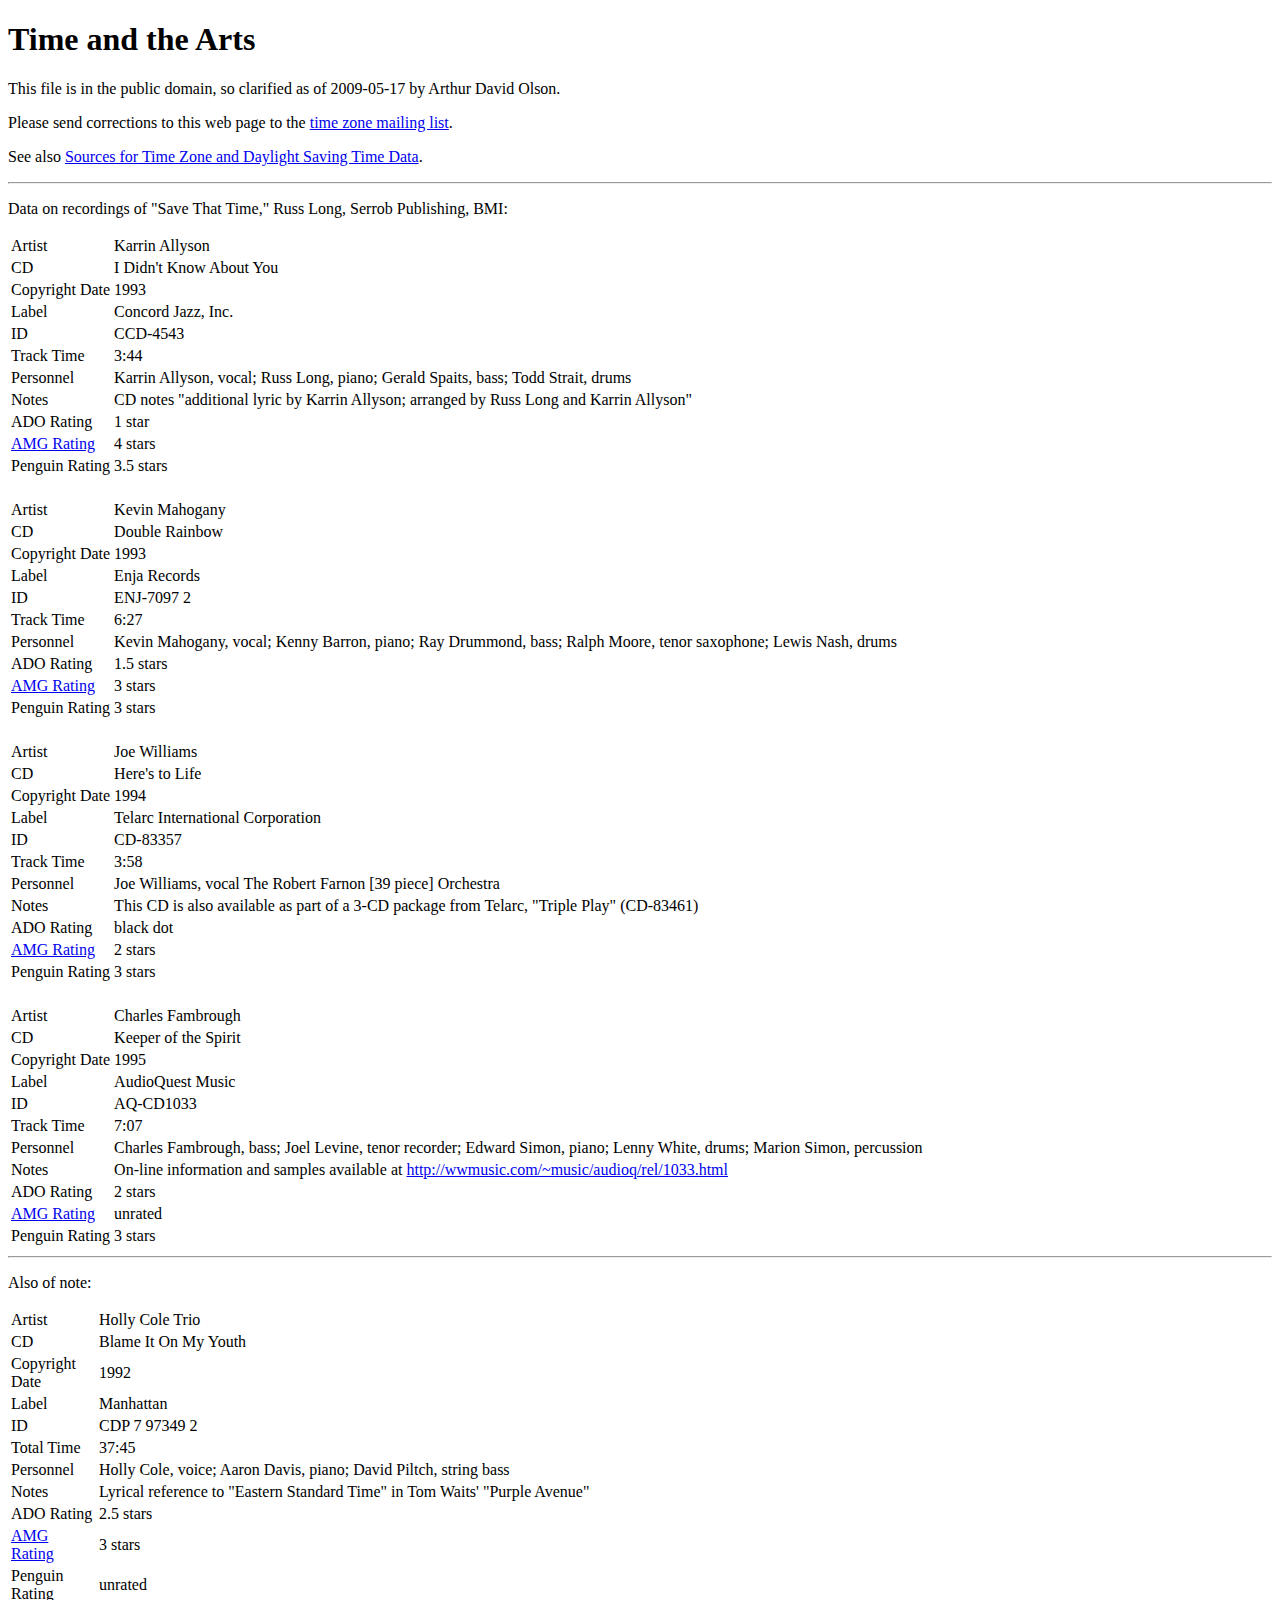
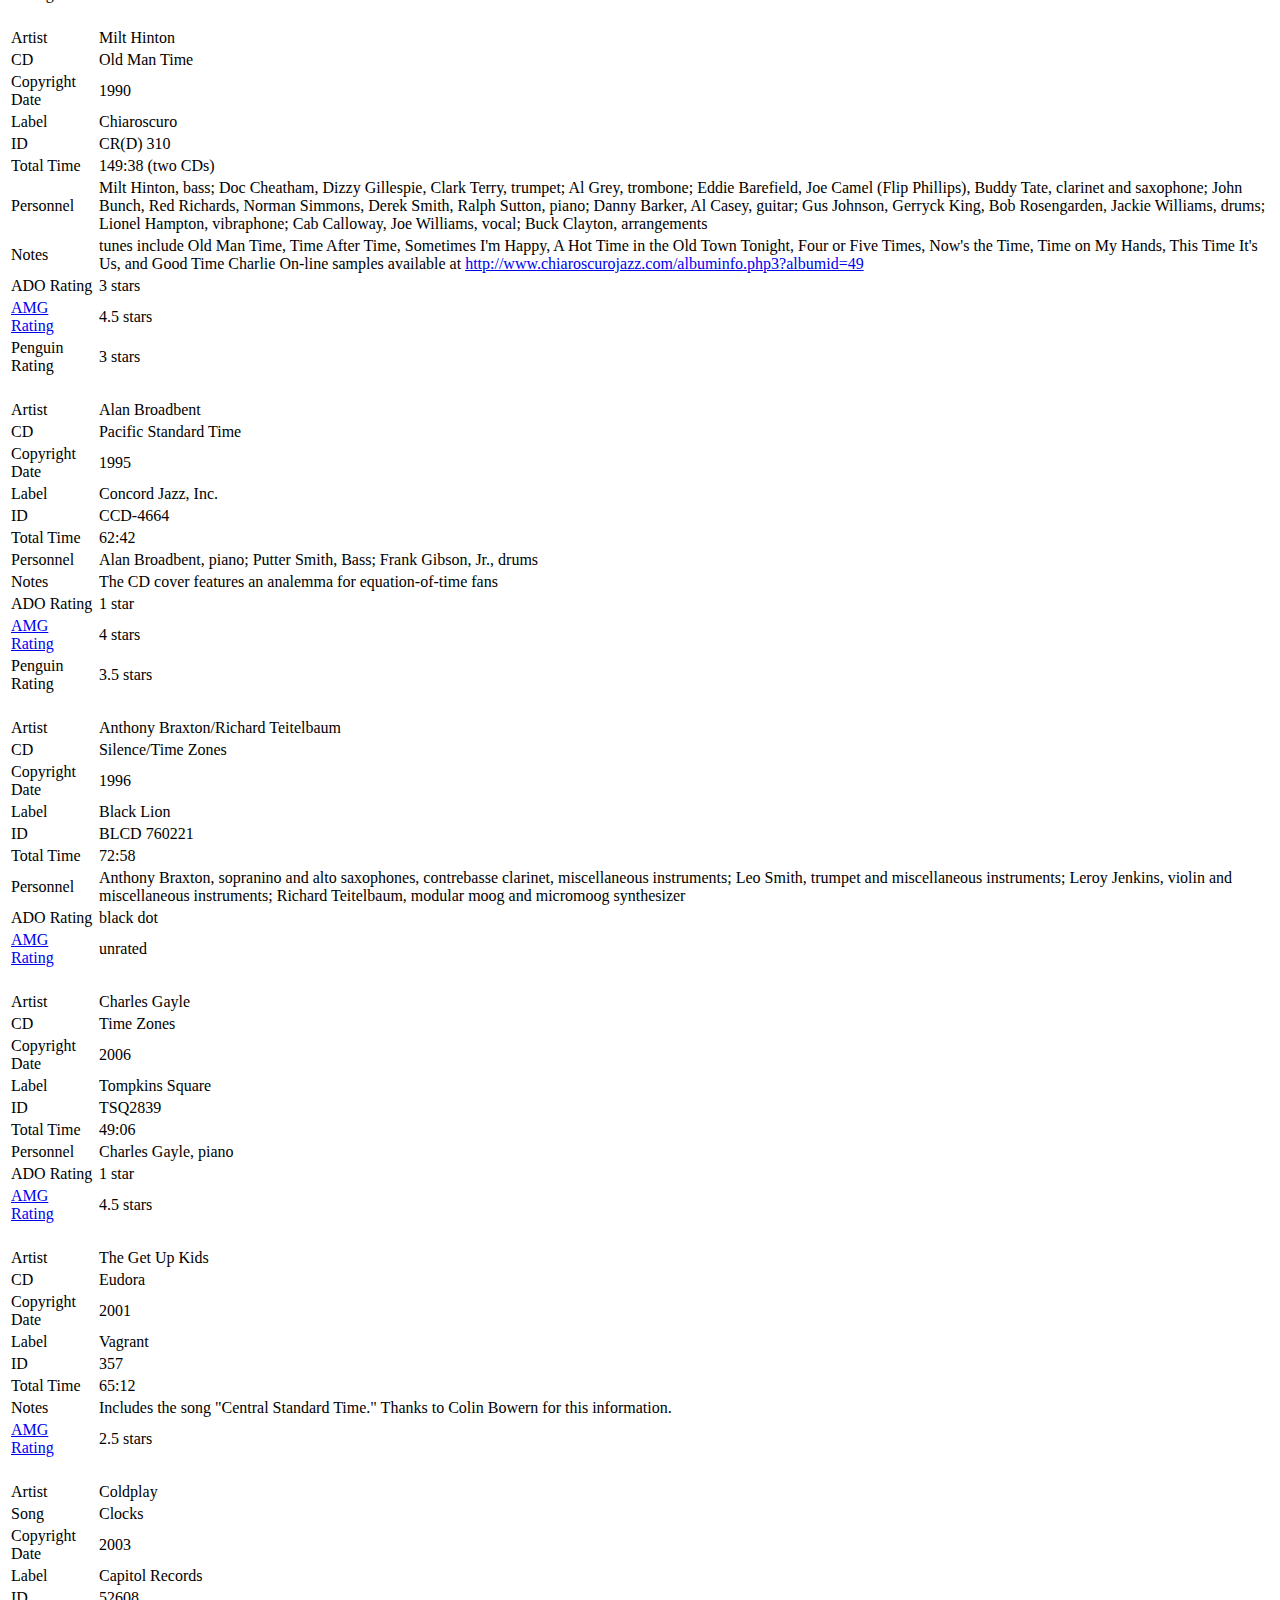
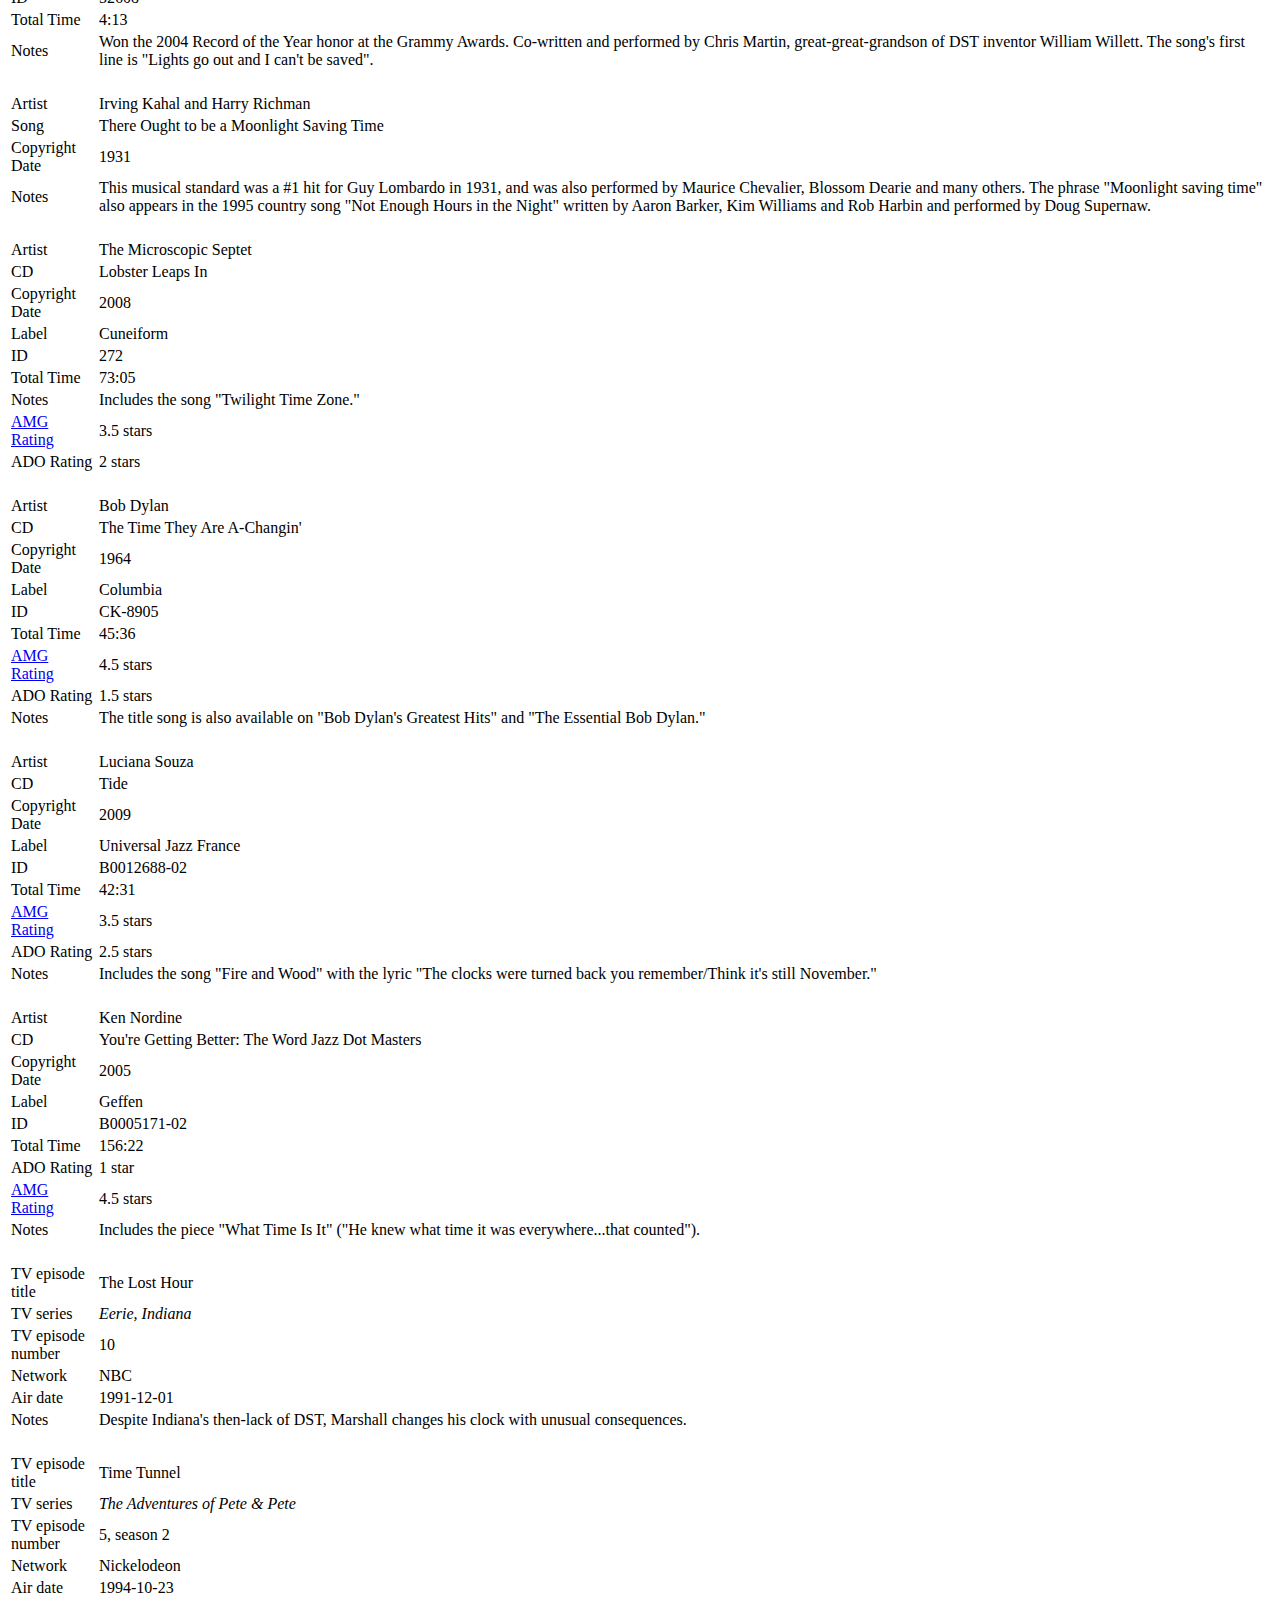
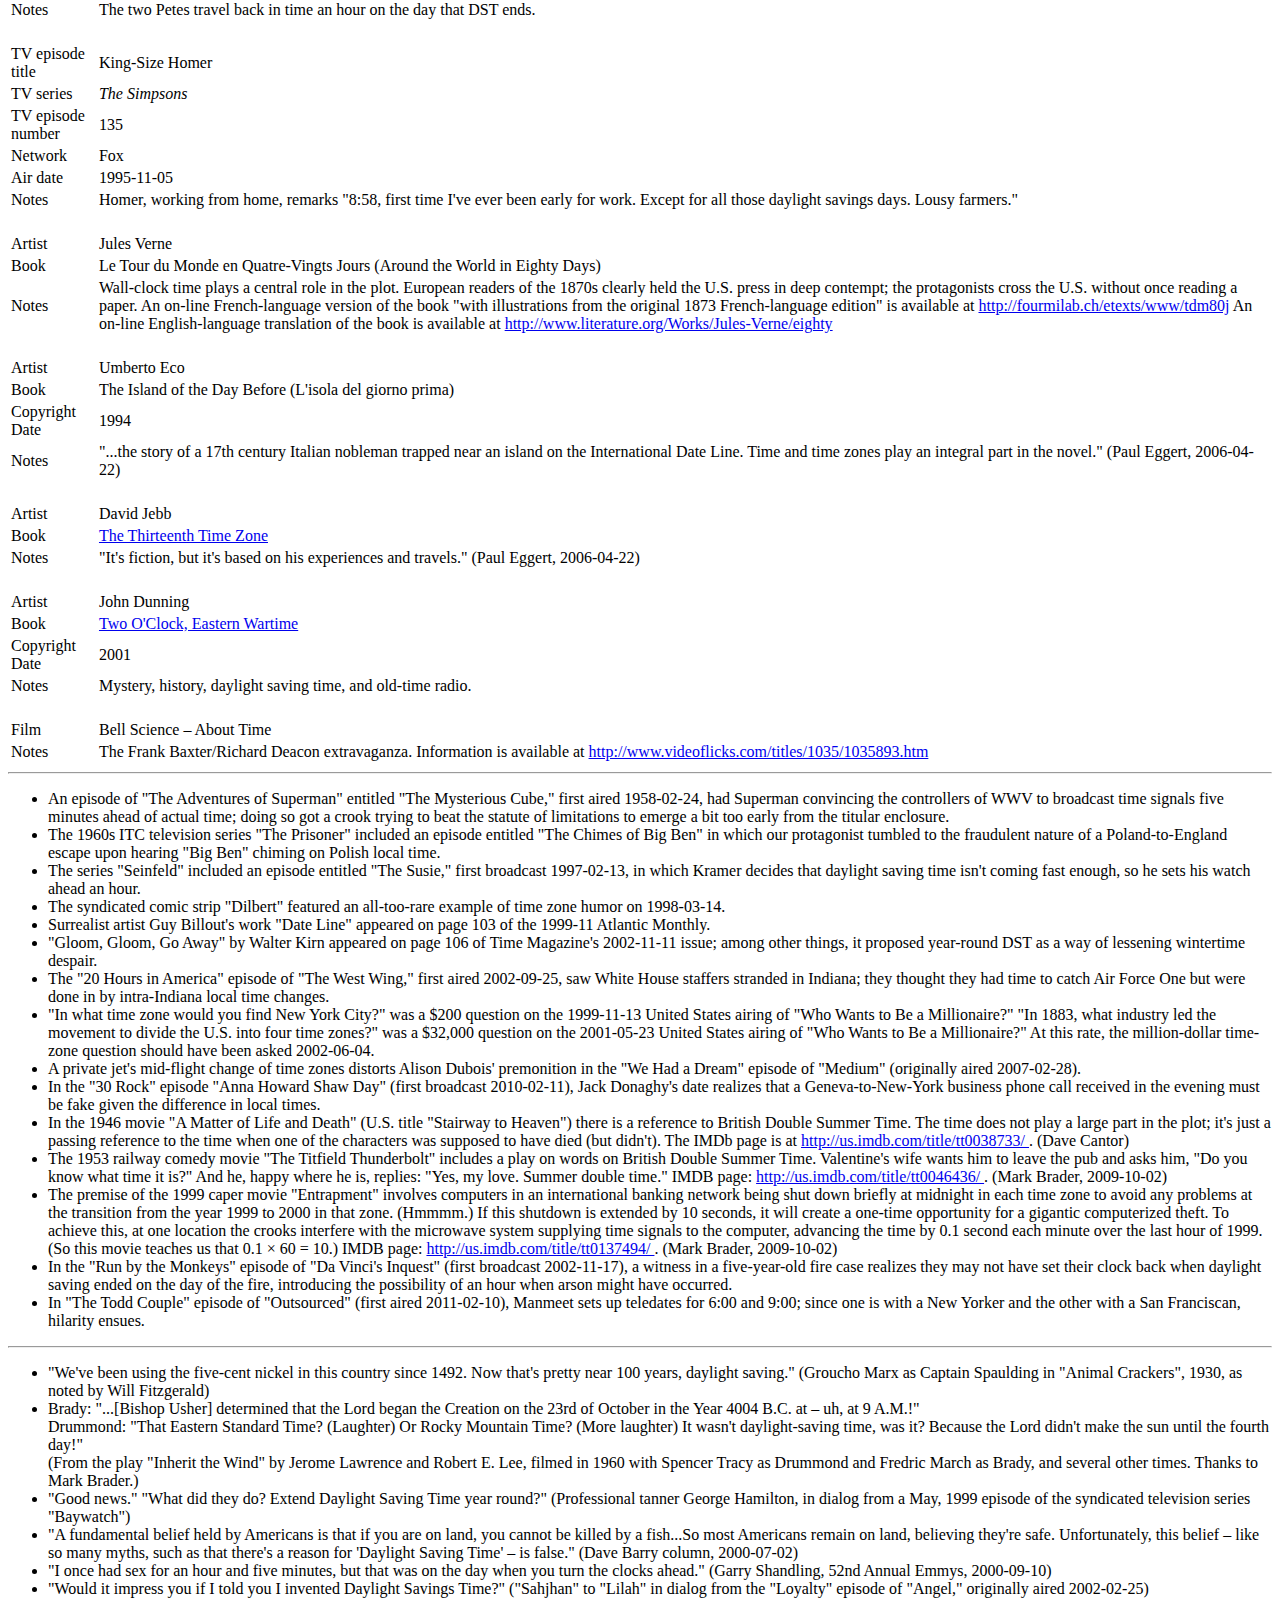
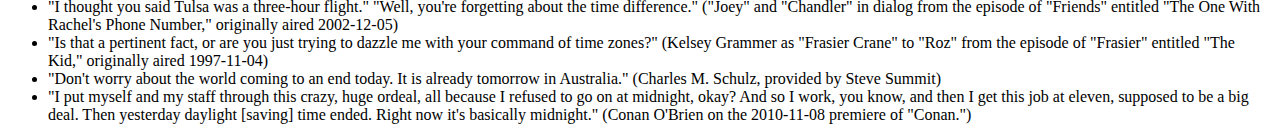
<file: LightUpWeb/js/bc-sun-chart/tz/tz-art.htm>
<!DOCTYPE html
PUBLIC "-//W3C//DTD HTML 4.01//EN"
"http://www.w3.org/TR/html4/strict.dtd">
<html>
<head>
<meta http-equiv="Content-type" content='text/html; charset="UTF-8"'>
<title>Time and the Arts</title>
</head>
<body>
<h1>Time and the Arts</h1>
<p>
This file is in the public domain, so clarified as of
2009-05-17 by Arthur David Olson.
</p>
<p>
Please send corrections to this web page to the
<a href="mailto:tz@iana.org">time zone mailing list</a>.</p>
<p>
See also <a href="tz-link.htm">Sources for Time Zone and Daylight Saving Time Data</a>.</p>
<hr>
<p>
Data on recordings of "Save That Time," Russ Long, Serrob Publishing, BMI:</p>
<table>
<tr><td>Artist</td><td>Karrin Allyson</td></tr>
<tr><td>CD</td><td>I Didn't Know About You</td></tr>
<tr><td>Copyright Date</td><td>1993</td></tr>
<tr><td>Label</td><td>Concord Jazz, Inc.</td></tr>
<tr><td>ID</td><td>CCD-4543</td></tr>
<tr><td>Track Time</td><td>3:44</td></tr>
<tr><td>Personnel</td><td>Karrin Allyson, vocal;
Russ Long, piano;
Gerald Spaits, bass;
Todd Strait, drums</td></tr>
<tr><td>Notes</td><td>CD notes "additional lyric by Karrin Allyson;
arranged by Russ Long and Karrin Allyson"</td></tr>
<tr><td>ADO Rating</td><td>1 star</td></tr>
<tr><td><a href="http://www.allmusic.com/cg/amg.dll?p=amg&amp;sql=A1fdovw9ta92k">AMG Rating</a></td><td>4 stars</td></tr>
<tr><td>Penguin Rating</td><td>3.5 stars</td></tr>
<tr><td>&nbsp;</td></tr>
<tr><td>Artist</td><td>Kevin Mahogany</td></tr>
<tr><td>CD</td><td>Double Rainbow</td></tr>
<tr><td>Copyright Date</td><td>1993</td></tr>
<tr><td>Label</td><td>Enja Records</td></tr>
<tr><td>ID</td><td>ENJ-7097 2</td></tr>
<tr><td>Track Time</td><td>6:27</td></tr>
<tr><td>Personnel</td><td>Kevin Mahogany, vocal;
Kenny Barron, piano;
Ray Drummond, bass;
Ralph Moore, tenor saxophone;
Lewis Nash, drums</td></tr>
<tr><td>ADO Rating</td><td>1.5 stars</td></tr>
<tr><td><a href="http://www.allmusic.com/cg/amg.dll?p=amg&amp;sql=Akikbikzjbb19">AMG Rating</a></td><td>3 stars</td></tr>
<tr><td>Penguin Rating</td><td>3 stars</td></tr>
<tr><td>&nbsp;</td></tr>
<tr><td>Artist</td><td>Joe Williams</td></tr>
<tr><td>CD</td><td>Here's to Life</td></tr>
<tr><td>Copyright Date</td><td>1994</td></tr>
<tr><td>Label</td><td>Telarc International Corporation</td></tr>
<tr><td>ID</td><td>CD-83357</td></tr>
<tr><td>Track Time</td><td>3:58</td></tr>
<tr><td>Personnel</td><td>Joe Williams, vocal
The Robert Farnon [39 piece] Orchestra</td></tr>
<tr><td>Notes</td><td>This CD is also available as part of a 3-CD package from
Telarc, "Triple Play" (CD-83461)</td></tr>
<tr><td>ADO Rating</td><td>black dot</td></tr>
<tr><td><a href="http://www.allmusic.com/cg/amg.dll?p=amg&amp;sql=Amyyvad6kt8w1">AMG Rating</a></td><td>2 stars</td></tr>
<tr><td>Penguin Rating</td><td>3 stars</td></tr>
<tr><td>&nbsp;</td></tr>
<tr><td>Artist</td><td>Charles Fambrough</td></tr>
<tr><td>CD</td><td>Keeper of the Spirit</td></tr>
<tr><td>Copyright Date</td><td>1995</td></tr>
<tr><td>Label</td><td>AudioQuest Music</td></tr>
<tr><td>ID</td><td>AQ-CD1033</td></tr>
<tr><td>Track Time</td><td>7:07</td></tr>
<tr><td>Personnel</td><td>Charles Fambrough, bass;
Joel Levine, tenor recorder;
Edward Simon, piano;
Lenny White, drums;
Marion Simon, percussion</td></tr>
<tr><td>Notes</td><td>On-line information and samples available at
<a href="http://wwmusic.com/~music/audioq/rel/1033.html">http://wwmusic.com/~music/audioq/rel/1033.html</a></td></tr>
<tr><td>ADO Rating</td><td>2 stars</td></tr>
<tr><td><a href="http://www.allmusic.com/cg/amg.dll?p=amg&amp;sql=A5rkcikcjbb89">AMG Rating</a></td><td>unrated</td></tr>
<tr><td>Penguin Rating</td><td>3 stars</td></tr>
</table>
<hr>
<p>Also of note:</p>
<table>
<tr><td>Artist</td><td>Holly Cole Trio</td></tr>
<tr><td>CD</td><td>Blame It On My Youth</td></tr>
<tr><td>Copyright Date</td><td>1992</td></tr>
<tr><td>Label</td><td>Manhattan</td></tr>
<tr><td>ID</td><td>CDP 7 97349 2</td></tr>
<tr><td>Total Time</td><td>37:45</td></tr>
<tr><td>Personnel</td><td>Holly Cole, voice;
Aaron Davis, piano;
David Piltch, string bass</td></tr>
<tr><td>Notes</td><td>Lyrical reference to "Eastern Standard Time" in
Tom Waits' "Purple Avenue"</td></tr>
<tr><td>ADO Rating</td><td>2.5 stars</td></tr>
<tr><td><a href="http://www.allmusic.com/cg/amg.dll?p=amg&amp;sql=A3a9ds37ya3dg">AMG Rating</a></td><td>3 stars</td></tr>
<tr><td>Penguin Rating</td><td>unrated</td></tr>
<tr><td>&nbsp;</td></tr>
<tr><td>Artist</td><td>Milt Hinton</td></tr>
<tr><td>CD</td><td>Old Man Time</td></tr>
<tr><td>Copyright Date</td><td>1990</td></tr>
<tr><td>Label</td><td>Chiaroscuro</td></tr>
<tr><td>ID</td><td>CR(D) 310</td></tr>
<tr><td>Total Time</td><td>149:38 (two CDs)</td></tr>
<tr><td>Personnel</td><td>Milt Hinton, bass;
Doc Cheatham, Dizzy Gillespie, Clark Terry, trumpet;
Al Grey, trombone;
Eddie Barefield, Joe Camel (Flip Phillips), Buddy Tate,
clarinet and saxophone;
John Bunch, Red Richards, Norman Simmons, Derek Smith,
Ralph Sutton, piano;
Danny Barker, Al Casey, guitar;
Gus Johnson, Gerryck King, Bob Rosengarden, Jackie Williams,
drums;
Lionel Hampton, vibraphone;
Cab Calloway, Joe Williams, vocal;
Buck Clayton, arrangements</td></tr>
<tr><td>Notes</td><td>tunes include Old Man Time, Time After Time,
Sometimes I'm Happy,
A Hot Time in the Old Town Tonight,
Four or Five Times, Now's the Time,
Time on My Hands, This Time It's Us,
and Good Time Charlie
On-line samples available at
<a href="http://www.chiaroscurojazz.com/albuminfo.php4?albumid=49">http://www.chiaroscurojazz.com/albuminfo.php3?albumid=49</a></td></tr>
<tr><td>ADO Rating</td><td>3 stars</td></tr>
<tr><td><a href="http://www.allmusic.com/cg/amg.dll?p=amg&amp;sql=A1cbyxdab8ola">AMG Rating</a></td><td>4.5 stars</td></tr>
<tr><td>Penguin Rating</td><td>3 stars</td></tr>
<tr><td>&nbsp;</td></tr>
<tr><td>Artist</td><td>Alan Broadbent</td></tr>
<tr><td>CD</td><td>Pacific Standard Time</td></tr>
<tr><td>Copyright Date</td><td>1995</td></tr>
<tr><td>Label</td><td>Concord Jazz, Inc.</td></tr>
<tr><td>ID</td><td>CCD-4664</td></tr>
<tr><td>Total Time</td><td>62:42</td></tr>
<tr><td>Personnel</td><td>Alan Broadbent, piano;
Putter Smith, Bass;
Frank Gibson, Jr., drums</td></tr>
<tr><td>Notes</td><td>The CD cover features an analemma for equation-of-time fans</td></tr>
<tr><td>ADO Rating</td><td>1 star</td></tr>
<tr><td><a href="http://www.allmusic.com/cg/amg.dll?p=amg&amp;sql=Asl8zefuk8gfo">AMG Rating</a></td><td>4 stars</td></tr>
<tr><td>Penguin Rating</td><td>3.5 stars</td></tr>
<tr><td>&nbsp;</td></tr>
<tr><td>Artist</td><td>Anthony Braxton/Richard Teitelbaum</td></tr>
<tr><td>CD</td><td>Silence/Time Zones</td></tr>
<tr><td>Copyright Date</td><td>1996</td></tr>
<tr><td>Label</td><td>Black Lion</td></tr>
<tr><td>ID</td><td>BLCD 760221</td></tr>
<tr><td>Total Time</td><td>72:58</td></tr>
<tr><td>Personnel</td><td>Anthony Braxton, sopranino and alto saxophones,
contrebasse clarinet, miscellaneous instruments;
Leo Smith, trumpet and miscellaneous instruments;
Leroy Jenkins, violin and miscellaneous instruments;
Richard Teitelbaum, modular moog and micromoog synthesizer</td></tr>
<tr><td>ADO Rating</td><td>black dot</td></tr>
<tr><td><a href="http://www.allmusic.com/cg/amg.dll?p=amg&amp;sql=A5bkvu3xjan1k">AMG Rating</a></td><td>unrated</td></tr>
<tr><td>&nbsp;</td></tr>
<tr><td>Artist</td><td>Charles Gayle</td></tr>
<tr><td>CD</td><td>Time Zones</td></tr>
<tr><td>Copyright Date</td><td>2006</td></tr>
<tr><td>Label</td><td>Tompkins Square</td></tr>
<tr><td>ID</td><td>TSQ2839</td></tr>
<tr><td>Total Time</td><td>49:06</td></tr>
<tr><td>Personnel</td><td>Charles Gayle, piano</td></tr>
<tr><td>ADO Rating</td><td>1 star</td></tr>
<tr><td><a href="http://www.allmusic.com/cg/amg.dll?p=amg&amp;sql=10:13rc28vw054a">AMG Rating</a></td><td>4.5 stars</td></tr>
<tr><td>&nbsp;</td></tr>
<tr><td>Artist</td><td>The Get Up Kids</td></tr>
<tr><td>CD</td><td>Eudora</td></tr>
<tr><td>Copyright Date</td><td>2001</td></tr>
<tr><td>Label</td><td>Vagrant</td></tr>
<tr><td>ID</td><td>357</td></tr>
<tr><td>Total Time</td><td>65:12</td></tr>
<tr><td>Notes</td><td>Includes the song "Central Standard Time." Thanks to Colin Bowern for this information.</td></tr>
<tr><td><a href="http://www.allmusic.com/cg/amg.dll?p=amg&amp;sql=10:7ddovwvla9xk">AMG Rating</a></td><td>2.5 stars</td></tr>
<tr><td>&nbsp;</td></tr>

<tr><td>Artist</td><td>Coldplay</td></tr>
<tr><td>Song</td><td>Clocks</td></tr>
<tr><td>Copyright Date</td><td>2003</td></tr>
<tr><td>Label</td><td>Capitol Records</td></tr>
<tr><td>ID</td><td>52608</td></tr>
<tr><td>Total Time</td><td>4:13</td></tr>
<tr><td>Notes</td><td>Won the 2004 Record of the Year honor at the
Grammy Awards. Co-written and performed by Chris Martin,
great-great-grandson of DST inventor William Willett. The song's first
line is "Lights go out and I can't be saved".</td></tr>
<tr><td>&nbsp;</td></tr>

<tr><td>Artist</td><td>Irving Kahal and Harry Richman</td></tr>
<tr><td>Song</td><td>There Ought to be a Moonlight Saving Time</td></tr>
<tr><td>Copyright Date</td><td>1931</td>
<tr><td>Notes</td><td>This musical standard was a #1 hit for Guy Lombardo
in 1931, and was also performed by Maurice Chevalier, Blossom Dearie
and many others. The phrase "Moonlight saving time" also appears in
the 1995 country song "Not Enough Hours in the Night" written by Aaron
Barker, Kim Williams and Rob Harbin and performed by Doug
Supernaw.</td></tr>
<tr><td>&nbsp;</td></tr>

<tr><td>Artist</td><td>The Microscopic Septet</td></tr>
<tr><td>CD</td><td>Lobster Leaps In</td></tr>
<tr><td>Copyright Date</td><td>2008</td></tr>
<tr><td>Label</td><td>Cuneiform</td></tr>
<tr><td>ID</td><td>272</td></tr>
<tr><td>Total Time</td><td>73:05</td></tr>
<tr><td>Notes</td><td>Includes the song "Twilight Time Zone."</td></tr>
<tr><td><a href="http://www.allmusic.com/cg/amg.dll?p=amg&amp;sql=10:w9fpxzykldje">AMG Rating</a></td><td>3.5 stars</td></tr>
<tr><td>ADO Rating</td><td>2 stars</td></tr>

<tr><td>&nbsp;</td></tr>

<tr><td>Artist</td><td>Bob Dylan</td></tr>
<tr><td>CD</td><td>The Time They Are A-Changin'</td></tr>
<tr><td>Copyright Date</td><td>1964</td></tr>
<tr><td>Label</td><td>Columbia</td></tr>
<tr><td>ID</td><td>CK-8905</td></tr>
<tr><td>Total Time</td><td>45:36</td></tr>
<tr><td><a href="http://www.allmusic.com/cg/amg.dll?p=amg&amp;sql=10:gifqxqt5ld0e">AMG Rating</a></td><td>4.5 stars</td></tr>
<tr><td>ADO Rating</td><td>1.5 stars</td></tr>
<tr><td>Notes<td>The title song is also available on "Bob Dylan's Greatest Hits" and "The Essential Bob Dylan."</td></tr>
<tr><td>&nbsp;</td></tr>

<tr><td>Artist</td><td>Luciana Souza</td></tr>
<tr><td>CD</td><td>Tide</td></tr>
<tr><td>Copyright Date</td><td>2009</td></tr>
<tr><td>Label</td><td>Universal Jazz France</td></tr>
<tr><td>ID</td><td>B0012688-02</td></tr>
<tr><td>Total Time</td><td>42:31</td></tr>
<tr><td><a href="http://www.allmusic.com/cg/amg.dll?p=amg&amp;sql=10:3bftxzw0ldhe">AMG Rating</a></td><td>3.5 stars</td></tr>
<tr><td>ADO Rating</td><td>2.5 stars</td></tr>
<tr><td>Notes<td>Includes the song "Fire and Wood" with the lyric
"The clocks were turned back you remember/Think it's still November."
</td></tr>
<tr><td>&nbsp;</td></tr>
<tr><td>Artist</td><td>Ken Nordine</td></tr>
<tr><td>CD</td><td>You're Getting Better: The Word Jazz Dot Masters</td></tr>
<tr><td>Copyright Date</td><td>2005</td></tr>
<tr><td>Label</td><td>Geffen</td></tr>
<tr><td>ID</td><td>B0005171-02</td></tr>
<tr><td>Total Time</td><td>156:22</td></tr>
<tr><td>ADO Rating</td><td>1 star</td></tr>
<tr><td><a href="http://www.allmusic.com/album/youre-getting-better-the-word-jazz-dot-masters+r105931">AMG Rating</a></td><td>4.5 stars</td></tr>
<tr><td>Notes</td><td>Includes the piece "What Time Is It"
("He knew what time it was everywhere...that counted").</td></tr>
<tr><td>&nbsp;</td></tr>

<tr><td>TV episode title</td><td>The Lost Hour</td>
<tr><td>TV series</td><td><em>Eerie, Indiana</em></td>
<tr><td>TV episode number</td><td>10</td>
<tr><td>Network</td><td>NBC</td>
<tr><td>Air date</td><td>1991-12-01</td>
<tr><td>Notes</td><td>Despite Indiana's then-lack of DST, Marshall changes his clock with unusual consequences.</td></tr>
<tr><td>&nbsp;</td></tr>

<tr><td>TV episode title</td><td>Time Tunnel</td>
<tr><td>TV series</td><td><em>The Adventures of Pete &amp; Pete</em></td>
<tr><td>TV episode number</td><td>5, season 2</td>
<tr><td>Network</td><td>Nickelodeon</td>
<tr><td>Air date</td><td>1994-10-23</td>
<tr><td>Notes</td><td>The two Petes travel back in time an hour on the day that DST ends.</td></tr>
<tr><td>&nbsp;</td></tr>

<tr><td>TV episode title</td><td>King-Size Homer</td>
<tr><td>TV series</td><td><em>The Simpsons</em></td>
<tr><td>TV episode number</td><td>135</td>
<tr><td>Network</td><td>Fox</td>
<tr><td>Air date</td><td>1995-11-05</td>
<tr><td>Notes</td><td>Homer, working from home, remarks "8:58, first
time I've ever been early for work. Except for all those daylight
savings days. Lousy farmers."</td></tr>
<tr><td>&nbsp;</td></tr>

<tr><td>Artist</td><td>Jules Verne</td></tr>
<tr><td>Book</td><td>Le Tour du Monde en Quatre-Vingts Jours
(Around the World in Eighty Days)</td></tr>
<tr><td>Notes</td><td>Wall-clock time plays a central role in the plot.
European readers of the 1870s clearly held the U.S. press in
deep contempt; the protagonists cross the U.S. without once
reading a paper.
An on-line French-language version of the book
"with illustrations from the original 1873 French-language edition"
is available at
<a href="http://fourmilab.ch/etexts/www/tdm80j">http://fourmilab.ch/etexts/www/tdm80j</a>
An on-line English-language translation of the book is available at
<a href="http://www.literature.org/Works/Jules-Verne/eighty">http://www.literature.org/Works/Jules-Verne/eighty</a></td></tr>

<tr><td>&nbsp;</td></tr>
<tr><td>Artist</td><td>Umberto Eco</td></tr>
<tr><td>Book</td><td>The Island of the Day Before
(L'isola del giorno prima)</td></tr>
<tr><td>Copyright Date</td><td>1994</td></tr>
<tr><td>Notes</td><td>
"...the story of a 17th century Italian nobleman trapped near an island
on the International Date Line.  Time and time zones play an integral
part in the novel." (Paul Eggert, 2006-04-22)
</td></tr>
<tr><td>&nbsp;</td></tr>
<tr><td>Artist</td><td>David Jebb</td></tr>
<tr><td>Book</td><td><a href="http://www.thethirteenthtimezone.com">
The Thirteenth Time Zone</a></td></tr>
<tr><td>Notes</td><td>
"It's fiction, but it's based on his experiences and travels." (Paul Eggert, 2006-04-22)
</td></tr>
<tr><td>&nbsp;</td></tr>
<tr><td>Artist</td><td>John Dunning</td></tr>
<tr><td>Book</td><td><a
href="http://www.simonsays.com/content/book.cfm?sid=33&amp;pid=479719">Two
O'Clock, Eastern Wartime</a></td></tr>
<tr><td>Copyright Date</td><td>2001</td></tr>
<tr><td>Notes</td><td>
Mystery, history, daylight saving time, and old-time radio.
</td></tr>
<tr><td>&nbsp;</td></tr>
<tr><td>Film</td><td>Bell Science &ndash; About Time</td></tr>
<tr><td>Notes</td><td>The Frank Baxter/Richard Deacon extravaganza.
Information is available at
<a href="http://www.videoflicks.com/titles/1035/1035893.htm">http://www.videoflicks.com/titles/1035/1035893.htm</a></td></tr>
</table>
<hr>
<ul>
<li>
An episode of "The Adventures of Superman" entitled "The Mysterious
Cube," first aired 1958-02-24, had Superman convincing the controllers
of WWV to broadcast time signals five minutes ahead of actual time;
doing so got a crook trying to beat the statute of limitations to
emerge a bit too early from the titular enclosure.
</li>
<li>
The 1960s ITC television series "The Prisoner" included an episode
entitled "The Chimes of Big Ben" in which our protagonist tumbled to
the fraudulent nature of a Poland-to-England escape upon hearing "Big
Ben" chiming on Polish local time.
</li>
<li>
The series "Seinfeld" included an episode entitled "The Susie," first
broadcast 1997-02-13, in which Kramer decides that daylight saving time
isn't coming fast enough, so he sets his watch ahead an hour.
</li>
<li>
The syndicated comic strip "Dilbert" featured an all-too-rare example of
time zone humor on 1998-03-14.
</li>
<li>
Surrealist artist Guy Billout's work "Date Line" appeared on page 103
of the 1999-11 Atlantic Monthly.
</li>
<li>
"Gloom, Gloom, Go Away" by Walter Kirn appeared on page 106 of Time
Magazine's 2002-11-11 issue; among other things, it proposed
year-round DST as a way of lessening wintertime despair.
</li>
<li>
The "20 Hours in America" episode of "The West Wing," first aired 2002-09-25,
saw White House staffers stranded in Indiana; they thought they had time to
catch Air Force One but were done in by intra-Indiana local time changes.
</li>
<li>
"In what time zone would you find New York City?" was a $200 question on
the 1999-11-13 United States airing of "Who Wants to Be a Millionaire?"
"In 1883, what industry led the movement to divide the U.S. into four time
zones?" was a $32,000 question on the 2001-05-23 United States airing of
"Who Wants to Be a Millionaire?" At this rate, the million-dollar time-zone
question should have been asked 2002-06-04.
</li>
<li>
A private jet's mid-flight change of time zones distorts Alison Dubois'
premonition in the "We Had a Dream" episode of "Medium"
(originally aired 2007-02-28).
</li>
<li>
In the "30 Rock" episode "Anna Howard Shaw Day" (first broadcast 2010-02-11),
Jack Donaghy's date realizes that a Geneva-to-New-York business phone call
received in the evening must be fake given the difference in local times.
</li>
<li>
In the 1946 movie "A Matter of Life and Death"
(U.S. title "Stairway to Heaven")
there is a reference to British Double Summer Time.
The time does not play a large part in the plot;
it's just a passing reference to the time when one of the
characters was supposed to have died (but didn't).
The IMDb page is at
<a href="http://us.imdb.com/title/tt0038733/">
http://us.imdb.com/title/tt0038733/
</a>. (Dave Cantor)
<li>
The 1953 railway comedy movie "The Titfield Thunderbolt" includes a
play on words on British Double Summer Time. Valentine's wife wants
him to leave the pub and asks him, "Do you know what time it is?"
And he, happy where he is, replies: "Yes, my love. Summer double time."
IMDB page:
<a href="http://us.imdb.com/title/tt0046436/">
http://us.imdb.com/title/tt0046436/
</a>. (Mark Brader, 2009-10-02)
</li>
<li>
The premise of the 1999 caper movie "Entrapment" involves computers
in an international banking network being shut down briefly at
midnight in each time zone to avoid any problems at the transition
from the year 1999 to 2000 in that zone. (Hmmmm.) If this shutdown
is extended by 10 seconds, it will create a one-time opportunity for
a gigantic computerized theft. To achieve this, at one location the
crooks interfere with the microwave system supplying time signals to
the computer, advancing the time by 0.1 second each minute over the
last hour of 1999. (So this movie teaches us that 0.1 &times; 60 = 10.)
IMDB page:
<a href="http://us.imdb.com/title/tt0137494/">
http://us.imdb.com/title/tt0137494/
</a>. (Mark Brader, 2009-10-02)
</li>
<li>
In the "Run by the Monkeys" episode of "Da Vinci's Inquest"
(first broadcast 2002-11-17),
a witness in a five-year-old fire case realizes they may not have set
their clock back when daylight saving ended on the day of the fire,
introducing the possibility of an hour when arson might have occurred.
</li>
<li>
In "The Todd Couple" episode of "Outsourced" (first aired 2011-02-10),
Manmeet sets up teledates for 6:00 and 9:00;
since one is with a New Yorker and the other with a San Franciscan,
hilarity ensues.
</li>
</ul>
<hr>
<ul>
<li>
"We've been using the five-cent nickel in this country since 1492.
Now that's pretty near 100 years, daylight saving."
(Groucho Marx as Captain Spaulding in "Animal Crackers", 1930,
as noted by Will Fitzgerald)
</li>
<li>
Brady: "...[Bishop Usher] determined that the Lord began the Creation
on the 23rd of October in the Year 4004 B.C. at &ndash; uh, at 9 A.M.!"
<br>
Drummond: "That Eastern Standard Time? (Laughter)  Or Rocky Mountain
Time? (More laughter)  It wasn't daylight-saving time, was it?  Because
the Lord didn't make the sun until the fourth day!"
<br>
(From the play "Inherit the Wind" by Jerome Lawrence and Robert E. Lee,
filmed in 1960 with Spencer Tracy as Drummond and Fredric March as
Brady, and several other times. Thanks to Mark Brader.)
</li>
<li>
"Good news."
"What did they do? Extend Daylight Saving Time year round?"
(Professional tanner George Hamilton, in dialog from a
May, 1999 episode of the syndicated television series "Baywatch")
</li>
<li>
"A fundamental belief held by Americans is that if you are on land, you
cannot be killed by a fish...So most Americans remain on land, believing
they're safe. Unfortunately, this belief &ndash; like so many myths, such as that
there's a reason for 'Daylight Saving Time' &ndash; is false."
(Dave Barry column, 2000-07-02)
</li>
<li>
"I once had sex for an hour and five minutes, but that was on the day
when you turn the clocks ahead."
(Garry Shandling, 52nd Annual Emmys, 2000-09-10)
</li>
<li>
"Would it impress you if I told you I invented Daylight Savings Time?"
("Sahjhan" to "Lilah" in dialog from the "Loyalty" episode of "Angel,"
originally aired 2002-02-25)
</li>
<li>
"I thought you said Tulsa was a three-hour flight."
"Well, you're forgetting about the time difference."
("Joey" and "Chandler" in dialog from the episode of "Friends"
entitled "The One With Rachel's Phone Number," originally aired 2002-12-05)
</li>
<li>
"Is that a pertinent fact,
or are you just trying to dazzle me with your command of time zones?"
(Kelsey Grammer as "Frasier Crane" to "Roz" from the episode of "Frasier"
entitled "The Kid," originally aired 1997-11-04)
</li>
<li>
"Don't worry about the world coming to an end today.
It is already tomorrow in Australia."
(Charles M. Schulz, provided by Steve Summit)
</li>
<li>
"I put myself and my staff through this crazy, huge ordeal, all because
I refused to go on at midnight, okay?  And so I work, you know, and
then I get this job at eleven, supposed to be a big deal.  Then
yesterday daylight [saving] time ended. Right now it's basically
midnight." (Conan O'Brien on the 2010-11-08 premiere of "Conan.")
</li>
</ul>
</body>
</html>
</file>
